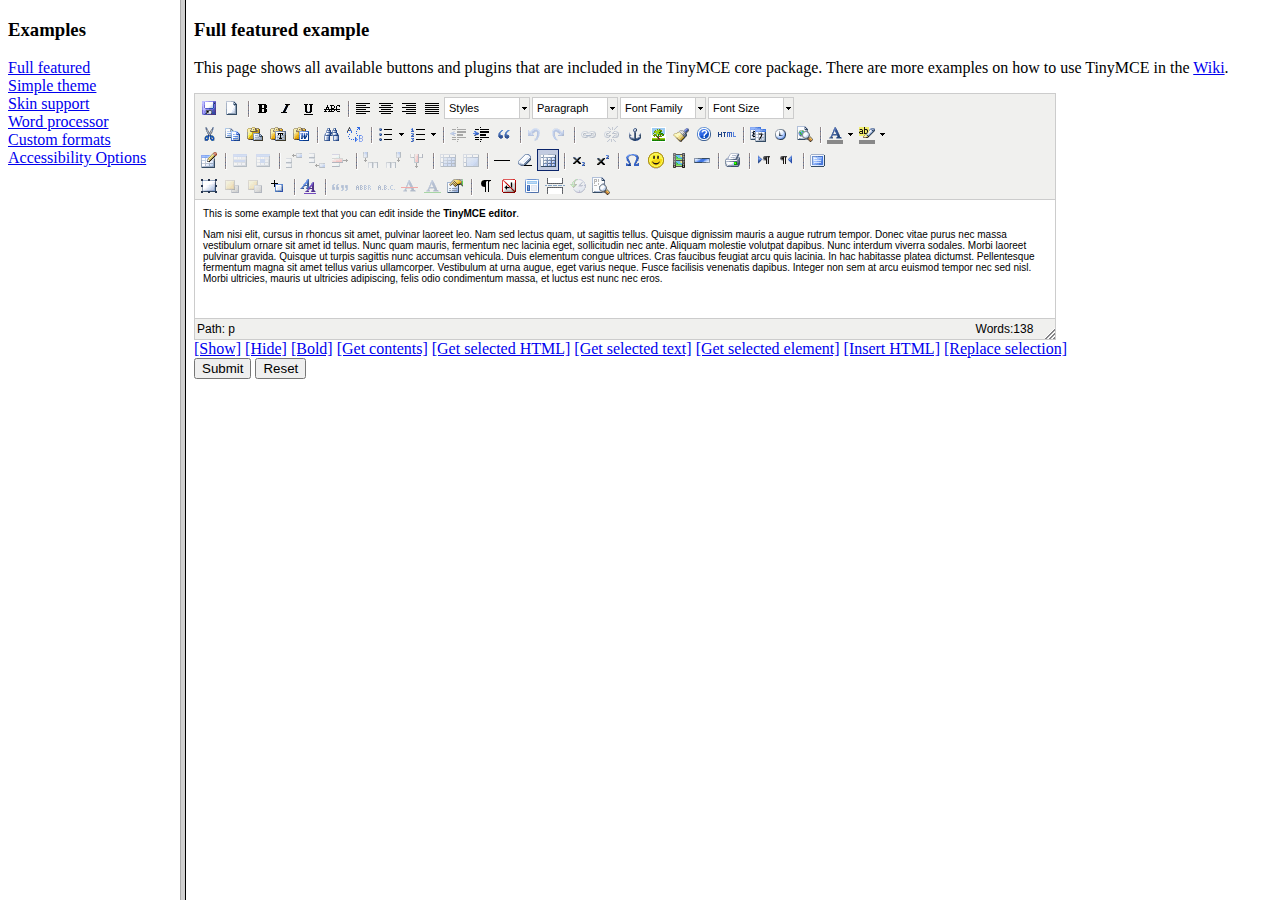
<file: igreja_cadastro/static/grappelli/tinymce/examples/index.html>
<!DOCTYPE HTML PUBLIC "-//W3C//DTD HTML 4.01 Frameset//EN" "http://www.w3.org/TR/html4/frameset.dtd">
<html>
<head>
	<title>TinyMCE examples</title>
</head>
<frameset cols="180,80%">
	<frame src="menu.html" name="menu" />
	<frame src="full.html" name="main" />
</frameset>
</html>
</file>
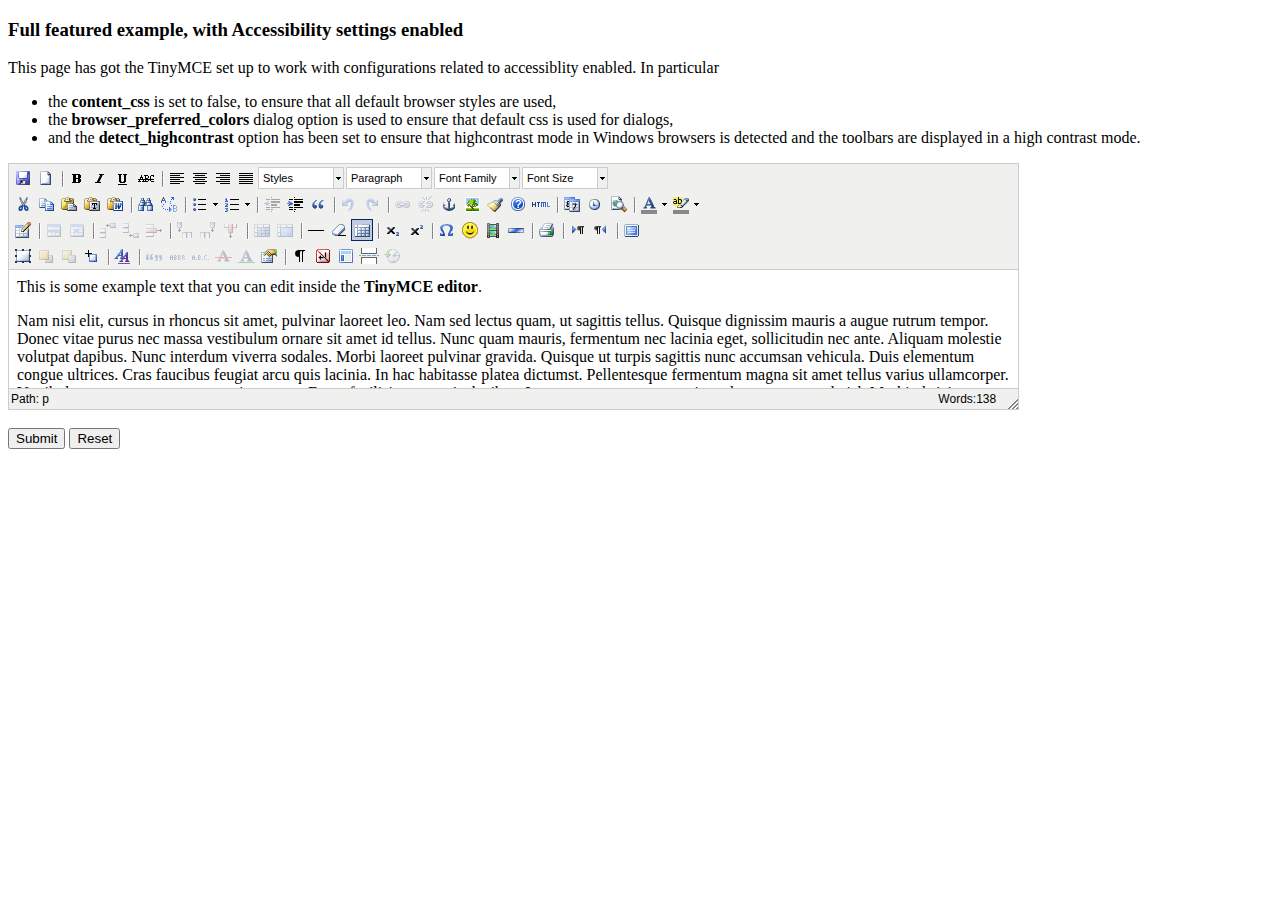
<file: igreja_cadastro/static/grappelli/tinymce/examples/accessibility.html>
<!DOCTYPE html PUBLIC "-//W3C//DTD XHTML 1.0 Strict//EN" "http://www.w3.org/TR/xhtml1/DTD/xhtml1-strict.dtd">
<html xmlns="http://www.w3.org/1999/xhtml">
<head>
<title>Full featured example</title>

<!-- TinyMCE -->
<script type="text/javascript" src="../jscripts/tiny_mce/tiny_mce.js"></script>
<script type="text/javascript">
	tinyMCE.init({
		// General options
		mode : "textareas",
		theme : "advanced",
		plugins : "pagebreak,style,layer,table,save,advhr,advimage,advlink,emotions,iespell,insertdatetime,preview,media,searchreplace,print,contextmenu,paste,directionality,fullscreen,noneditable,visualchars,nonbreaking,xhtmlxtras,template,wordcount,advlist,autosave",

		// Theme options
		theme_advanced_buttons1 : "save,newdocument,|,bold,italic,underline,strikethrough,|,justifyleft,justifycenter,justifyright,justifyfull,styleselect,formatselect,fontselect,fontsizeselect",
		theme_advanced_buttons2 : "cut,copy,paste,pastetext,pasteword,|,search,replace,|,bullist,numlist,|,outdent,indent,blockquote,|,undo,redo,|,link,unlink,anchor,image,cleanup,help,code,|,insertdate,inserttime,preview,|,forecolor,backcolor",
		theme_advanced_buttons3 : "tablecontrols,|,hr,removeformat,visualaid,|,sub,sup,|,charmap,emotions,iespell,media,advhr,|,print,|,ltr,rtl,|,fullscreen",
		theme_advanced_buttons4 : "insertlayer,moveforward,movebackward,absolute,|,styleprops,|,cite,abbr,acronym,del,ins,attribs,|,visualchars,nonbreaking,template,pagebreak,restoredraft",
		theme_advanced_toolbar_location : "top",
		theme_advanced_toolbar_align : "left",
		theme_advanced_statusbar_location : "bottom",
		theme_advanced_resizing : true,

		// Example content CSS (should be your site CSS)
		// using false to ensure that the default browser settings are used for best Accessibility
		// ACCESSIBILITY SETTINGS
		content_css : false,
		// Use browser preferred colors for dialogs.
		browser_preferred_colors : true,
		detect_highcontrast : true,

		// Drop lists for link/image/media/template dialogs
		template_external_list_url : "lists/template_list.js",
		external_link_list_url : "lists/link_list.js",
		external_image_list_url : "lists/image_list.js",
		media_external_list_url : "lists/media_list.js",

		// Style formats
		style_formats : [
			{title : 'Bold text', inline : 'b'},
			{title : 'Red text', inline : 'span', styles : {color : '#ff0000'}},
			{title : 'Red header', block : 'h1', styles : {color : '#ff0000'}},
			{title : 'Example 1', inline : 'span', classes : 'example1'},
			{title : 'Example 2', inline : 'span', classes : 'example2'},
			{title : 'Table styles'},
			{title : 'Table row 1', selector : 'tr', classes : 'tablerow1'}
		],

		// Replace values for the template plugin
		template_replace_values : {
			username : "Some User",
			staffid : "991234"
		}
	});
</script>
<!-- /TinyMCE -->

</head>
<body>

<form method="post" action="http://tinymce.moxiecode.com/dump.php?example=true">
	<div>
		<h3>Full featured example, with Accessibility settings enabled</h3>

		<p>
			This page has got the TinyMCE set up to work with configurations related to accessiblity enabled.
			In particular
			<ul>
			<li>the <strong>content_css</strong> is set to false, to ensure that all default browser styles are used, </li>
			<li>the <strong>browser_preferred_colors</strong> dialog option is used to ensure that default css is used for dialogs, </li>
			<li>and the <strong>detect_highcontrast</strong> option has been set to ensure that highcontrast mode in Windows browsers
			is detected and the toolbars are displayed in a high contrast mode.</li>
			</ul>
		</p>

		<!-- Gets replaced with TinyMCE, remember HTML in a textarea should be encoded -->
		<div>
			<textarea id="elm1" name="elm1" rows="15" cols="80" style="width: 80%">
				&lt;p&gt;
					This is some example text that you can edit inside the &lt;strong&gt;TinyMCE editor&lt;/strong&gt;.
				&lt;/p&gt;
				&lt;p&gt;
				Nam nisi elit, cursus in rhoncus sit amet, pulvinar laoreet leo. Nam sed lectus quam, ut sagittis tellus. Quisque dignissim mauris a augue rutrum tempor. Donec vitae purus nec massa vestibulum ornare sit amet id tellus. Nunc quam mauris, fermentum nec lacinia eget, sollicitudin nec ante. Aliquam molestie volutpat dapibus. Nunc interdum viverra sodales. Morbi laoreet pulvinar gravida. Quisque ut turpis sagittis nunc accumsan vehicula. Duis elementum congue ultrices. Cras faucibus feugiat arcu quis lacinia. In hac habitasse platea dictumst. Pellentesque fermentum magna sit amet tellus varius ullamcorper. Vestibulum at urna augue, eget varius neque. Fusce facilisis venenatis dapibus. Integer non sem at arcu euismod tempor nec sed nisl. Morbi ultricies, mauris ut ultricies adipiscing, felis odio condimentum massa, et luctus est nunc nec eros.
				&lt;/p&gt;
			</textarea>
		</div>

		<br />
		<input type="submit" name="save" value="Submit" />
		<input type="reset" name="reset" value="Reset" />
	</div>
</form>

<script type="text/javascript">
if (document.location.protocol == 'file:') {
	alert("The examples might not work properly on the local file system due to security settings in your browser. Please use a real webserver.");
}
</script>
</body>
</html>
</file>
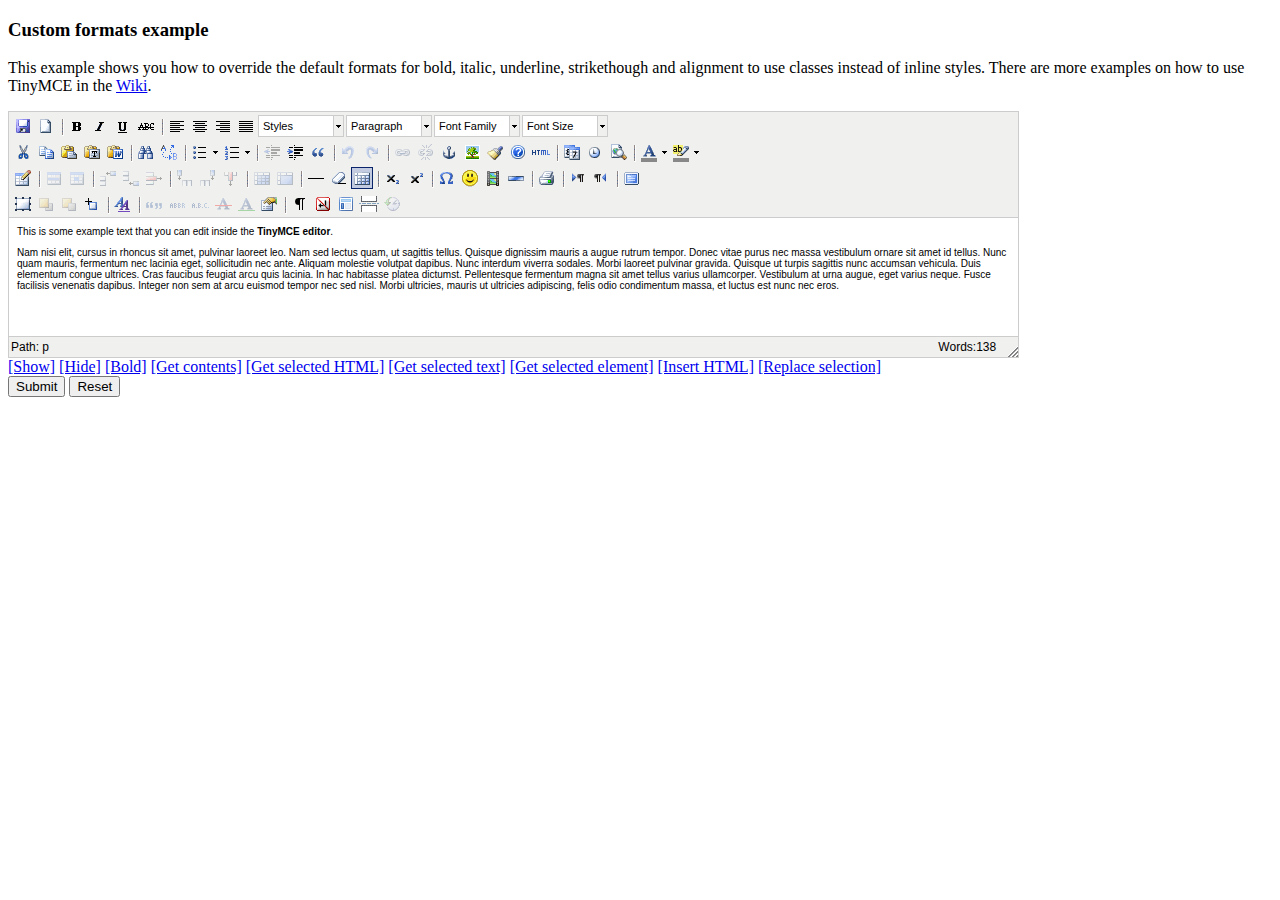
<file: igreja_cadastro/static/grappelli/tinymce/examples/custom_formats.html>
<!DOCTYPE html PUBLIC "-//W3C//DTD XHTML 1.0 Strict//EN" "http://www.w3.org/TR/xhtml1/DTD/xhtml1-strict.dtd">
<html xmlns="http://www.w3.org/1999/xhtml">
<head>
<title>Custom formats example</title>

<!-- TinyMCE -->
<script type="text/javascript" src="../jscripts/tiny_mce/tiny_mce.js"></script>
<script type="text/javascript">
	tinyMCE.init({
		// General options
		mode : "textareas",
		theme : "advanced",
		plugins : "autolink,lists,pagebreak,style,layer,table,save,advhr,advimage,advlink,emotions,iespell,inlinepopups,insertdatetime,preview,media,searchreplace,print,contextmenu,paste,directionality,fullscreen,noneditable,visualchars,nonbreaking,xhtmlxtras,template,wordcount,advlist,autosave",

		// Theme options
		theme_advanced_buttons1 : "save,newdocument,|,bold,italic,underline,strikethrough,|,justifyleft,justifycenter,justifyright,justifyfull,styleselect,formatselect,fontselect,fontsizeselect",
		theme_advanced_buttons2 : "cut,copy,paste,pastetext,pasteword,|,search,replace,|,bullist,numlist,|,outdent,indent,blockquote,|,undo,redo,|,link,unlink,anchor,image,cleanup,help,code,|,insertdate,inserttime,preview,|,forecolor,backcolor",
		theme_advanced_buttons3 : "tablecontrols,|,hr,removeformat,visualaid,|,sub,sup,|,charmap,emotions,iespell,media,advhr,|,print,|,ltr,rtl,|,fullscreen",
		theme_advanced_buttons4 : "insertlayer,moveforward,movebackward,absolute,|,styleprops,|,cite,abbr,acronym,del,ins,attribs,|,visualchars,nonbreaking,template,pagebreak,restoredraft",
		theme_advanced_toolbar_location : "top",
		theme_advanced_toolbar_align : "left",
		theme_advanced_statusbar_location : "bottom",
		theme_advanced_resizing : true,

		// Example content CSS (should be your site CSS)
		content_css : "css/content.css",

		// Drop lists for link/image/media/template dialogs
		template_external_list_url : "lists/template_list.js",
		external_link_list_url : "lists/link_list.js",
		external_image_list_url : "lists/image_list.js",
		media_external_list_url : "lists/media_list.js",

		// Style formats
		style_formats : [
			{title : 'Bold text', inline : 'b'},
			{title : 'Red text', inline : 'span', styles : {color : '#ff0000'}},
			{title : 'Red header', block : 'h1', styles : {color : '#ff0000'}},
			{title : 'Example 1', inline : 'span', classes : 'example1'},
			{title : 'Example 2', inline : 'span', classes : 'example2'},
			{title : 'Table styles'},
			{title : 'Table row 1', selector : 'tr', classes : 'tablerow1'}
		],

		formats : {
			alignleft : {selector : 'p,h1,h2,h3,h4,h5,h6,td,th,div,ul,ol,li,table,img', classes : 'left'},
			aligncenter : {selector : 'p,h1,h2,h3,h4,h5,h6,td,th,div,ul,ol,li,table,img', classes : 'center'},
			alignright : {selector : 'p,h1,h2,h3,h4,h5,h6,td,th,div,ul,ol,li,table,img', classes : 'right'},
			alignfull : {selector : 'p,h1,h2,h3,h4,h5,h6,td,th,div,ul,ol,li,table,img', classes : 'full'},
			bold : {inline : 'span', 'classes' : 'bold'},
			italic : {inline : 'span', 'classes' : 'italic'},
			underline : {inline : 'span', 'classes' : 'underline', exact : true},
			strikethrough : {inline : 'del'}
		},

		// Replace values for the template plugin
		template_replace_values : {
			username : "Some User",
			staffid : "991234"
		}
	});
</script>
<!-- /TinyMCE -->

</head>
<body>

<form method="post" action="http://tinymce.moxiecode.com/dump.php?example=true">
	<div>
		<h3>Custom formats example</h3>

		<p>
			This example shows you how to override the default formats for bold, italic, underline, strikethough and alignment to use classes instead of inline styles.
			There are more examples on how to use TinyMCE in the <a href="http://tinymce.moxiecode.com/examples/">Wiki</a>.
		</p>

		<!-- Gets replaced with TinyMCE, remember HTML in a textarea should be encoded -->
		<div>
			<textarea id="elm1" name="elm1" rows="15" cols="80" style="width: 80%">
				&lt;p&gt;
					This is some example text that you can edit inside the &lt;strong&gt;TinyMCE editor&lt;/strong&gt;.
				&lt;/p&gt;
				&lt;p&gt;
				Nam nisi elit, cursus in rhoncus sit amet, pulvinar laoreet leo. Nam sed lectus quam, ut sagittis tellus. Quisque dignissim mauris a augue rutrum tempor. Donec vitae purus nec massa vestibulum ornare sit amet id tellus. Nunc quam mauris, fermentum nec lacinia eget, sollicitudin nec ante. Aliquam molestie volutpat dapibus. Nunc interdum viverra sodales. Morbi laoreet pulvinar gravida. Quisque ut turpis sagittis nunc accumsan vehicula. Duis elementum congue ultrices. Cras faucibus feugiat arcu quis lacinia. In hac habitasse platea dictumst. Pellentesque fermentum magna sit amet tellus varius ullamcorper. Vestibulum at urna augue, eget varius neque. Fusce facilisis venenatis dapibus. Integer non sem at arcu euismod tempor nec sed nisl. Morbi ultricies, mauris ut ultricies adipiscing, felis odio condimentum massa, et luctus est nunc nec eros.
				&lt;/p&gt;
			</textarea>
		</div>

		<!-- Some integration calls -->
		<a href="javascript:;" onmousedown="tinyMCE.get('elm1').show();">[Show]</a>
		<a href="javascript:;" onmousedown="tinyMCE.get('elm1').hide();">[Hide]</a>
		<a href="javascript:;" onmousedown="tinyMCE.get('elm1').execCommand('Bold');">[Bold]</a>
		<a href="javascript:;" onmousedown="alert(tinyMCE.get('elm1').getContent());">[Get contents]</a>
		<a href="javascript:;" onmousedown="alert(tinyMCE.get('elm1').selection.getContent());">[Get selected HTML]</a>
		<a href="javascript:;" onmousedown="alert(tinyMCE.get('elm1').selection.getContent({format : 'text'}));">[Get selected text]</a>
		<a href="javascript:;" onmousedown="alert(tinyMCE.get('elm1').selection.getNode().nodeName);">[Get selected element]</a>
		<a href="javascript:;" onmousedown="tinyMCE.execCommand('mceInsertContent',false,'<b>Hello world!!</b>');">[Insert HTML]</a>
		<a href="javascript:;" onmousedown="tinyMCE.execCommand('mceReplaceContent',false,'<b>{$selection}</b>');">[Replace selection]</a>

		<br />
		<input type="submit" name="save" value="Submit" />
		<input type="reset" name="reset" value="Reset" />
	</div>
</form>
<script type="text/javascript">
if (document.location.protocol == 'file:') {
	alert("The examples might not work properly on the local file system due to security settings in your browser. Please use a real webserver.");
}
</script>
</body>
</html>
</file>
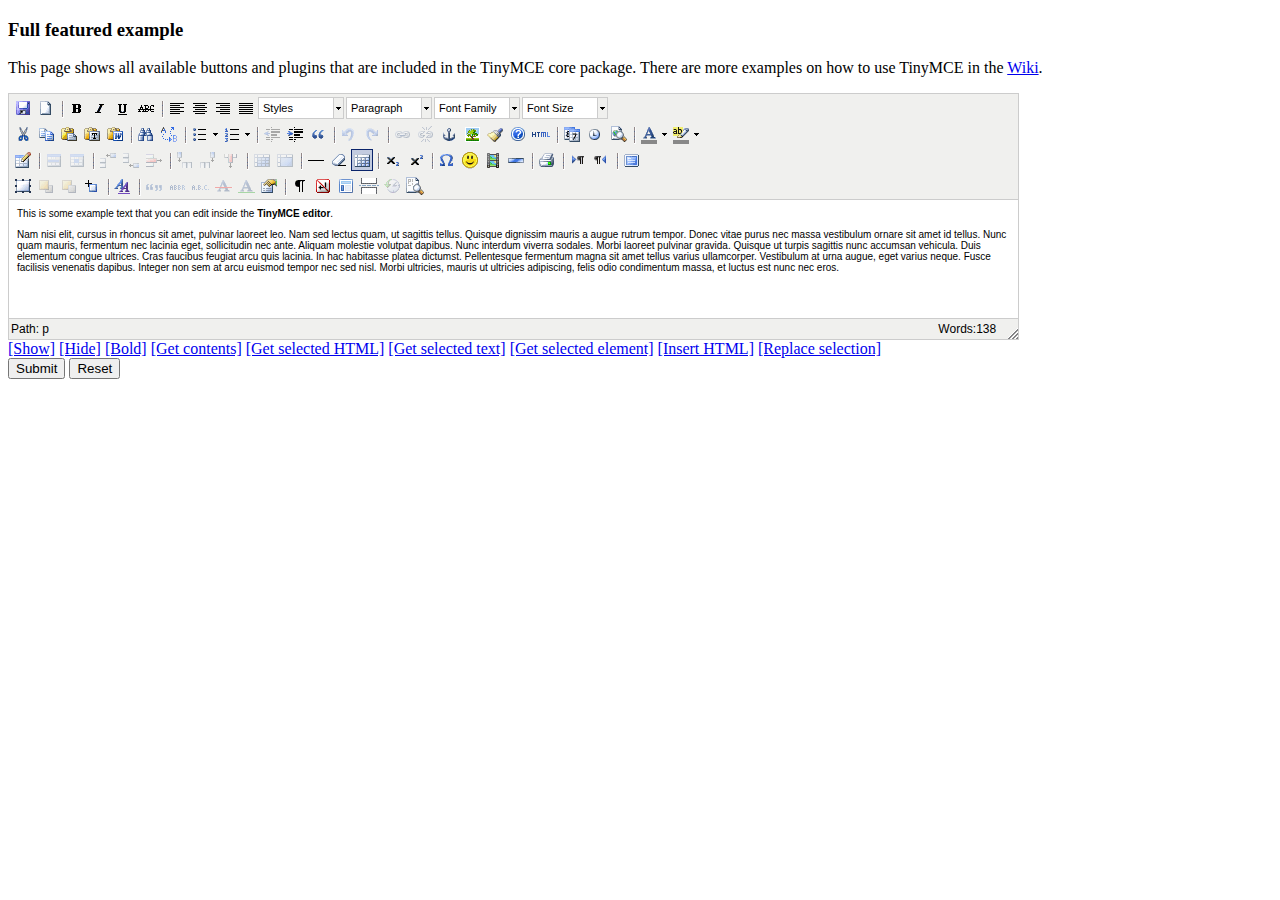
<file: igreja_cadastro/static/grappelli/tinymce/examples/full.html>
<!DOCTYPE html PUBLIC "-//W3C//DTD XHTML 1.0 Strict//EN" "http://www.w3.org/TR/xhtml1/DTD/xhtml1-strict.dtd">
<html xmlns="http://www.w3.org/1999/xhtml">
<head>
<title>Full featured example</title>
<meta http-equiv="X-UA-Compatible" content="IE=edge" />
<!-- TinyMCE -->
<script type="text/javascript" src="../jscripts/tiny_mce/tiny_mce.js"></script>
<script type="text/javascript">
	tinyMCE.init({
		// General options
		mode : "textareas",
		theme : "advanced",
		plugins : "autolink,lists,pagebreak,style,layer,table,save,advhr,advimage,advlink,emotions,iespell,inlinepopups,insertdatetime,preview,media,searchreplace,print,contextmenu,paste,directionality,fullscreen,noneditable,visualchars,nonbreaking,xhtmlxtras,template,wordcount,advlist,autosave,visualblocks",

		// Theme options
		theme_advanced_buttons1 : "save,newdocument,|,bold,italic,underline,strikethrough,|,justifyleft,justifycenter,justifyright,justifyfull,styleselect,formatselect,fontselect,fontsizeselect",
		theme_advanced_buttons2 : "cut,copy,paste,pastetext,pasteword,|,search,replace,|,bullist,numlist,|,outdent,indent,blockquote,|,undo,redo,|,link,unlink,anchor,image,cleanup,help,code,|,insertdate,inserttime,preview,|,forecolor,backcolor",
		theme_advanced_buttons3 : "tablecontrols,|,hr,removeformat,visualaid,|,sub,sup,|,charmap,emotions,iespell,media,advhr,|,print,|,ltr,rtl,|,fullscreen",
		theme_advanced_buttons4 : "insertlayer,moveforward,movebackward,absolute,|,styleprops,|,cite,abbr,acronym,del,ins,attribs,|,visualchars,nonbreaking,template,pagebreak,restoredraft,visualblocks",
		theme_advanced_toolbar_location : "top",
		theme_advanced_toolbar_align : "left",
		theme_advanced_statusbar_location : "bottom",
		theme_advanced_resizing : true,

		// Example content CSS (should be your site CSS)
		content_css : "css/content.css",

		// Drop lists for link/image/media/template dialogs
		template_external_list_url : "lists/template_list.js",
		external_link_list_url : "lists/link_list.js",
		external_image_list_url : "lists/image_list.js",
		media_external_list_url : "lists/media_list.js",

		// Style formats
		style_formats : [
			{title : 'Bold text', inline : 'b'},
			{title : 'Red text', inline : 'span', styles : {color : '#ff0000'}},
			{title : 'Red header', block : 'h1', styles : {color : '#ff0000'}},
			{title : 'Example 1', inline : 'span', classes : 'example1'},
			{title : 'Example 2', inline : 'span', classes : 'example2'},
			{title : 'Table styles'},
			{title : 'Table row 1', selector : 'tr', classes : 'tablerow1'}
		],

		// Replace values for the template plugin
		template_replace_values : {
			username : "Some User",
			staffid : "991234"
		}
	});
</script>
<!-- /TinyMCE -->

</head>
<body role="application">

<form method="post" action="http://tinymce.moxiecode.com/dump.php?example=true">
	<div>
		<h3>Full featured example</h3>

		<p>
			This page shows all available buttons and plugins that are included in the TinyMCE core package.
			There are more examples on how to use TinyMCE in the <a href="http://tinymce.moxiecode.com/examples/">Wiki</a>.
		</p>

		<!-- Gets replaced with TinyMCE, remember HTML in a textarea should be encoded -->
		<div>
			<textarea id="elm1" name="elm1" rows="15" cols="80" style="width: 80%">
				&lt;p&gt;
					This is some example text that you can edit inside the &lt;strong&gt;TinyMCE editor&lt;/strong&gt;.
				&lt;/p&gt;
				&lt;p&gt;
				Nam nisi elit, cursus in rhoncus sit amet, pulvinar laoreet leo. Nam sed lectus quam, ut sagittis tellus. Quisque dignissim mauris a augue rutrum tempor. Donec vitae purus nec massa vestibulum ornare sit amet id tellus. Nunc quam mauris, fermentum nec lacinia eget, sollicitudin nec ante. Aliquam molestie volutpat dapibus. Nunc interdum viverra sodales. Morbi laoreet pulvinar gravida. Quisque ut turpis sagittis nunc accumsan vehicula. Duis elementum congue ultrices. Cras faucibus feugiat arcu quis lacinia. In hac habitasse platea dictumst. Pellentesque fermentum magna sit amet tellus varius ullamcorper. Vestibulum at urna augue, eget varius neque. Fusce facilisis venenatis dapibus. Integer non sem at arcu euismod tempor nec sed nisl. Morbi ultricies, mauris ut ultricies adipiscing, felis odio condimentum massa, et luctus est nunc nec eros.
				&lt;/p&gt;
			</textarea>
		</div>

		<!-- Some integration calls -->
		<a href="javascript:;" onclick="tinyMCE.get('elm1').show();return false;">[Show]</a>
		<a href="javascript:;" onclick="tinyMCE.get('elm1').hide();return false;">[Hide]</a>
		<a href="javascript:;" onclick="tinyMCE.get('elm1').execCommand('Bold');return false;">[Bold]</a>
		<a href="javascript:;" onclick="alert(tinyMCE.get('elm1').getContent());return false;">[Get contents]</a>
		<a href="javascript:;" onclick="alert(tinyMCE.get('elm1').selection.getContent());return false;">[Get selected HTML]</a>
		<a href="javascript:;" onclick="alert(tinyMCE.get('elm1').selection.getContent({format : 'text'}));return false;">[Get selected text]</a>
		<a href="javascript:;" onclick="alert(tinyMCE.get('elm1').selection.getNode().nodeName);return false;">[Get selected element]</a>
		<a href="javascript:;" onclick="tinyMCE.execCommand('mceInsertContent',false,'<b>Hello world!!</b>');return false;">[Insert HTML]</a>
		<a href="javascript:;" onclick="tinyMCE.execCommand('mceReplaceContent',false,'<b>{$selection}</b>');return false;">[Replace selection]</a>

		<br />
		<input type="submit" name="save" value="Submit" />
		<input type="reset" name="reset" value="Reset" />
	</div>
</form>

<script type="text/javascript">
if (document.location.protocol == 'file:') {
	alert("The examples might not work properly on the local file system due to security settings in your browser. Please use a real webserver.");
}
</script>
</body>
</html>
</file>
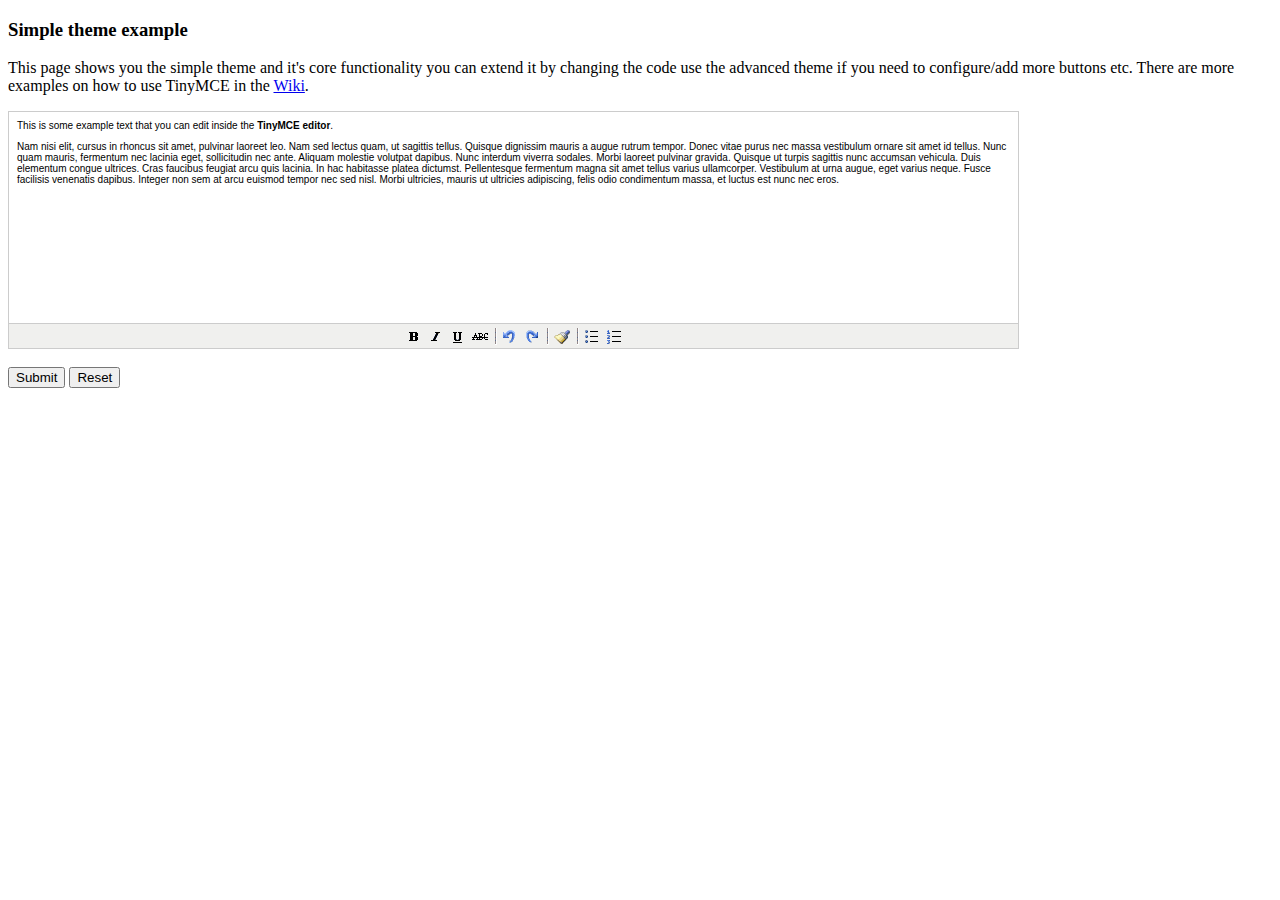
<file: igreja_cadastro/static/grappelli/tinymce/examples/simple.html>
<!DOCTYPE html PUBLIC "-//W3C//DTD XHTML 1.0 Strict//EN" "http://www.w3.org/TR/xhtml1/DTD/xhtml1-strict.dtd">
<html xmlns="http://www.w3.org/1999/xhtml">
<head>
<title>Simple theme example</title>

<!-- TinyMCE -->
<script type="text/javascript" src="../jscripts/tiny_mce/tiny_mce.js"></script>
<script type="text/javascript">
	tinyMCE.init({
		mode : "textareas",
		theme : "simple"
	});
</script>
<!-- /TinyMCE -->

</head>
<body>

<form method="post" action="http://tinymce.moxiecode.com/dump.php?example=true">
	<h3>Simple theme example</h3>

	<p>
		This page shows you the simple theme and it's core functionality you can extend it by changing the code use the advanced theme if you need to configure/add more buttons etc.
		There are more examples on how to use TinyMCE in the <a href="http://tinymce.moxiecode.com/examples/">Wiki</a>.
	</p>

	<!-- Gets replaced with TinyMCE, remember HTML in a textarea should be encoded -->
	<textarea id="elm1" name="elm1" rows="15" cols="80" style="width: 80%">
		&lt;p&gt;
			This is some example text that you can edit inside the &lt;strong&gt;TinyMCE editor&lt;/strong&gt;.
		&lt;/p&gt;
		&lt;p&gt;
		Nam nisi elit, cursus in rhoncus sit amet, pulvinar laoreet leo. Nam sed lectus quam, ut sagittis tellus. Quisque dignissim mauris a augue rutrum tempor. Donec vitae purus nec massa vestibulum ornare sit amet id tellus. Nunc quam mauris, fermentum nec lacinia eget, sollicitudin nec ante. Aliquam molestie volutpat dapibus. Nunc interdum viverra sodales. Morbi laoreet pulvinar gravida. Quisque ut turpis sagittis nunc accumsan vehicula. Duis elementum congue ultrices. Cras faucibus feugiat arcu quis lacinia. In hac habitasse platea dictumst. Pellentesque fermentum magna sit amet tellus varius ullamcorper. Vestibulum at urna augue, eget varius neque. Fusce facilisis venenatis dapibus. Integer non sem at arcu euismod tempor nec sed nisl. Morbi ultricies, mauris ut ultricies adipiscing, felis odio condimentum massa, et luctus est nunc nec eros.
		&lt;/p&gt;
	</textarea>

	<br />
	<input type="submit" name="save" value="Submit" />
	<input type="reset" name="reset" value="Reset" />
</form>
<script type="text/javascript">
if (document.location.protocol == 'file:') {
	alert("The examples might not work properly on the local file system due to security settings in your browser. Please use a real webserver.");
}
</script>
</body>
</html>
</file>
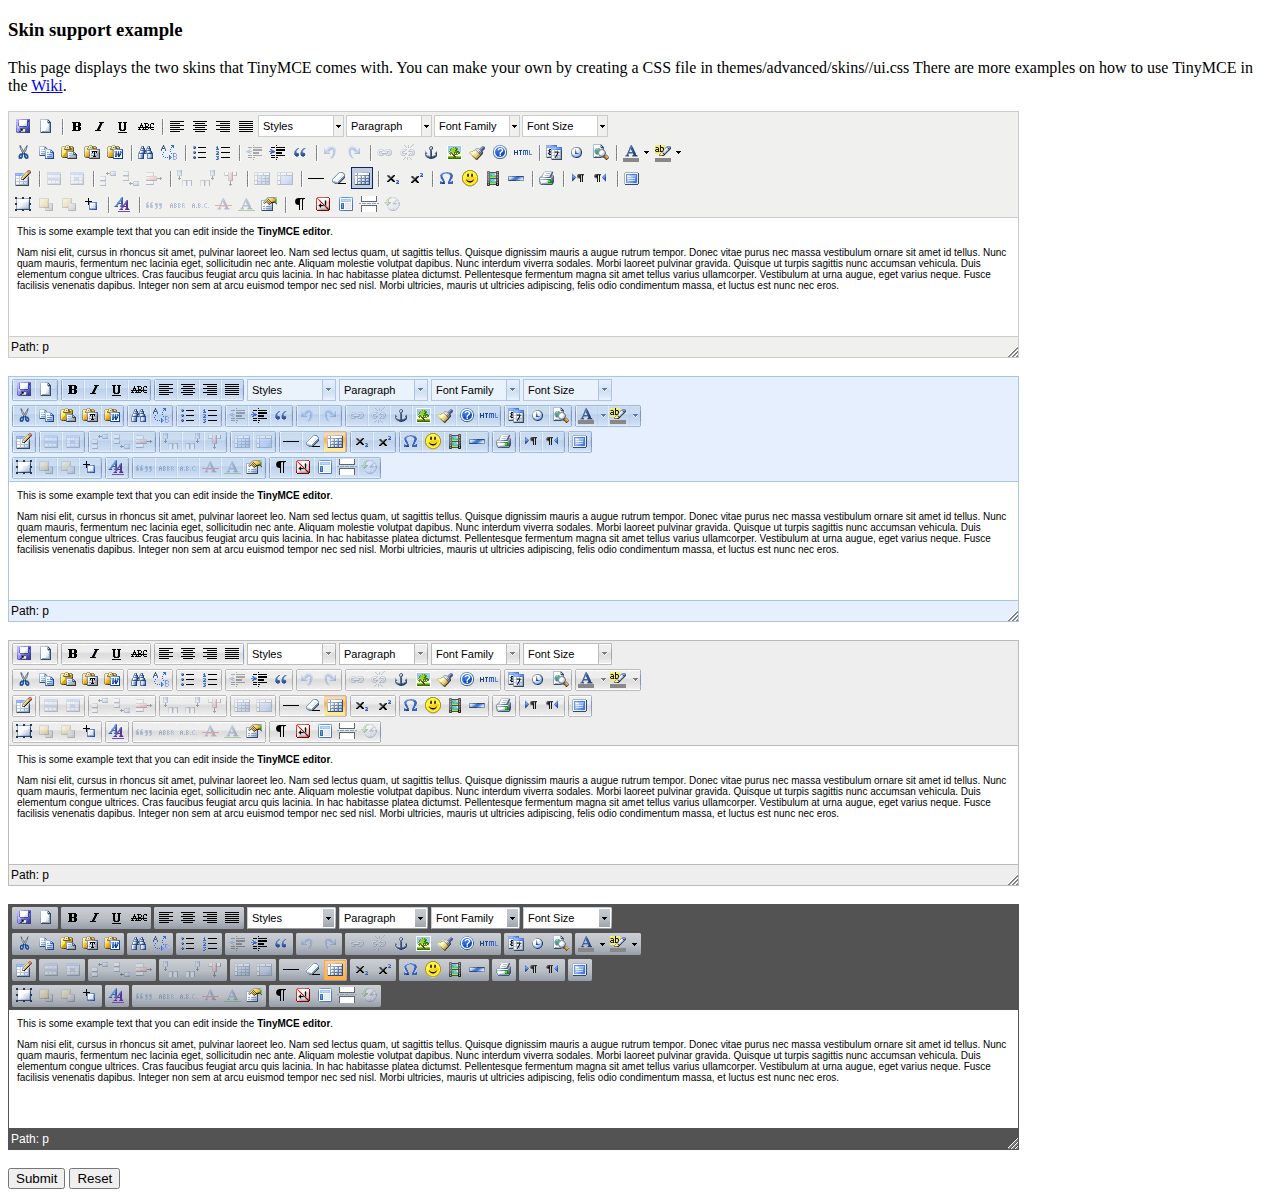
<file: igreja_cadastro/static/grappelli/tinymce/examples/skins.html>
<!DOCTYPE html PUBLIC "-//W3C//DTD XHTML 1.0 Strict//EN" "http://www.w3.org/TR/xhtml1/DTD/xhtml1-strict.dtd">
<html xmlns="http://www.w3.org/1999/xhtml">
<head>
<title>Skin support example</title>

<!-- TinyMCE -->
<script type="text/javascript" src="../jscripts/tiny_mce/tiny_mce.js"></script>
<script type="text/javascript">
	// Default skin
	tinyMCE.init({
		// General options
		mode : "exact",
		elements : "elm1",
		theme : "advanced",
		plugins : "autolink,lists,pagebreak,style,layer,table,save,advhr,advimage,advlink,emotions,iespell,insertdatetime,preview,media,searchreplace,print,contextmenu,paste,directionality,fullscreen,noneditable,visualchars,nonbreaking,xhtmlxtras,template,inlinepopups,autosave",

		// Theme options
		theme_advanced_buttons1 : "save,newdocument,|,bold,italic,underline,strikethrough,|,justifyleft,justifycenter,justifyright,justifyfull,styleselect,formatselect,fontselect,fontsizeselect",
		theme_advanced_buttons2 : "cut,copy,paste,pastetext,pasteword,|,search,replace,|,bullist,numlist,|,outdent,indent,blockquote,|,undo,redo,|,link,unlink,anchor,image,cleanup,help,code,|,insertdate,inserttime,preview,|,forecolor,backcolor",
		theme_advanced_buttons3 : "tablecontrols,|,hr,removeformat,visualaid,|,sub,sup,|,charmap,emotions,iespell,media,advhr,|,print,|,ltr,rtl,|,fullscreen",
		theme_advanced_buttons4 : "insertlayer,moveforward,movebackward,absolute,|,styleprops,|,cite,abbr,acronym,del,ins,attribs,|,visualchars,nonbreaking,template,pagebreak,restoredraft",
		theme_advanced_toolbar_location : "top",
		theme_advanced_toolbar_align : "left",
		theme_advanced_statusbar_location : "bottom",
		theme_advanced_resizing : true,

		// Example content CSS (should be your site CSS)
		content_css : "css/content.css",

		// Drop lists for link/image/media/template dialogs
		template_external_list_url : "lists/template_list.js",
		external_link_list_url : "lists/link_list.js",
		external_image_list_url : "lists/image_list.js",
		media_external_list_url : "lists/media_list.js",

		// Replace values for the template plugin
		template_replace_values : {
			username : "Some User",
			staffid : "991234"
		}
	});

	// O2k7 skin
	tinyMCE.init({
		// General options
		mode : "exact",
		elements : "elm2",
		theme : "advanced",
		skin : "o2k7",
		plugins : "lists,pagebreak,style,layer,table,save,advhr,advimage,advlink,emotions,iespell,insertdatetime,preview,media,searchreplace,print,contextmenu,paste,directionality,fullscreen,noneditable,visualchars,nonbreaking,xhtmlxtras,template,inlinepopups,autosave",

		// Theme options
		theme_advanced_buttons1 : "save,newdocument,|,bold,italic,underline,strikethrough,|,justifyleft,justifycenter,justifyright,justifyfull,styleselect,formatselect,fontselect,fontsizeselect",
		theme_advanced_buttons2 : "cut,copy,paste,pastetext,pasteword,|,search,replace,|,bullist,numlist,|,outdent,indent,blockquote,|,undo,redo,|,link,unlink,anchor,image,cleanup,help,code,|,insertdate,inserttime,preview,|,forecolor,backcolor",
		theme_advanced_buttons3 : "tablecontrols,|,hr,removeformat,visualaid,|,sub,sup,|,charmap,emotions,iespell,media,advhr,|,print,|,ltr,rtl,|,fullscreen",
		theme_advanced_buttons4 : "insertlayer,moveforward,movebackward,absolute,|,styleprops,|,cite,abbr,acronym,del,ins,attribs,|,visualchars,nonbreaking,template,pagebreak,restoredraft",
		theme_advanced_toolbar_location : "top",
		theme_advanced_toolbar_align : "left",
		theme_advanced_statusbar_location : "bottom",
		theme_advanced_resizing : true,

		// Example content CSS (should be your site CSS)
		content_css : "css/content.css",

		// Drop lists for link/image/media/template dialogs
		template_external_list_url : "lists/template_list.js",
		external_link_list_url : "lists/link_list.js",
		external_image_list_url : "lists/image_list.js",
		media_external_list_url : "lists/media_list.js",

		// Replace values for the template plugin
		template_replace_values : {
			username : "Some User",
			staffid : "991234"
		}
	});

	// O2k7 skin (silver)
	tinyMCE.init({
		// General options
		mode : "exact",
		elements : "elm3",
		theme : "advanced",
		skin : "o2k7",
		skin_variant : "silver",
		plugins : "lists,pagebreak,style,layer,table,save,advhr,advimage,advlink,emotions,iespell,insertdatetime,preview,media,searchreplace,print,contextmenu,paste,directionality,fullscreen,noneditable,visualchars,nonbreaking,xhtmlxtras,template,inlinepopups,autosave",

		// Theme options
		theme_advanced_buttons1 : "save,newdocument,|,bold,italic,underline,strikethrough,|,justifyleft,justifycenter,justifyright,justifyfull,styleselect,formatselect,fontselect,fontsizeselect",
		theme_advanced_buttons2 : "cut,copy,paste,pastetext,pasteword,|,search,replace,|,bullist,numlist,|,outdent,indent,blockquote,|,undo,redo,|,link,unlink,anchor,image,cleanup,help,code,|,insertdate,inserttime,preview,|,forecolor,backcolor",
		theme_advanced_buttons3 : "tablecontrols,|,hr,removeformat,visualaid,|,sub,sup,|,charmap,emotions,iespell,media,advhr,|,print,|,ltr,rtl,|,fullscreen",
		theme_advanced_buttons4 : "insertlayer,moveforward,movebackward,absolute,|,styleprops,|,cite,abbr,acronym,del,ins,attribs,|,visualchars,nonbreaking,template,pagebreak,restoredraft",
		theme_advanced_toolbar_location : "top",
		theme_advanced_toolbar_align : "left",
		theme_advanced_statusbar_location : "bottom",
		theme_advanced_resizing : true,

		// Example content CSS (should be your site CSS)
		content_css : "css/content.css",

		// Drop lists for link/image/media/template dialogs
		template_external_list_url : "lists/template_list.js",
		external_link_list_url : "lists/link_list.js",
		external_image_list_url : "lists/image_list.js",
		media_external_list_url : "lists/media_list.js",

		// Replace values for the template plugin
		template_replace_values : {
			username : "Some User",
			staffid : "991234"
		}
	});

	// O2k7 skin (silver)
	tinyMCE.init({
		// General options
		mode : "exact",
		elements : "elm4",
		theme : "advanced",
		skin : "o2k7",
		skin_variant : "black",
		plugins : "lists,pagebreak,style,layer,table,save,advhr,advimage,advlink,emotions,iespell,insertdatetime,preview,media,searchreplace,print,contextmenu,paste,directionality,fullscreen,noneditable,visualchars,nonbreaking,xhtmlxtras,template,inlinepopups,autosave",

		// Theme options
		theme_advanced_buttons1 : "save,newdocument,|,bold,italic,underline,strikethrough,|,justifyleft,justifycenter,justifyright,justifyfull,styleselect,formatselect,fontselect,fontsizeselect",
		theme_advanced_buttons2 : "cut,copy,paste,pastetext,pasteword,|,search,replace,|,bullist,numlist,|,outdent,indent,blockquote,|,undo,redo,|,link,unlink,anchor,image,cleanup,help,code,|,insertdate,inserttime,preview,|,forecolor,backcolor",
		theme_advanced_buttons3 : "tablecontrols,|,hr,removeformat,visualaid,|,sub,sup,|,charmap,emotions,iespell,media,advhr,|,print,|,ltr,rtl,|,fullscreen",
		theme_advanced_buttons4 : "insertlayer,moveforward,movebackward,absolute,|,styleprops,|,cite,abbr,acronym,del,ins,attribs,|,visualchars,nonbreaking,template,pagebreak,restoredraft",
		theme_advanced_toolbar_location : "top",
		theme_advanced_toolbar_align : "left",
		theme_advanced_statusbar_location : "bottom",
		theme_advanced_resizing : true,

		// Example content CSS (should be your site CSS)
		content_css : "css/content.css",

		// Drop lists for link/image/media/template dialogs
		template_external_list_url : "lists/template_list.js",
		external_link_list_url : "lists/link_list.js",
		external_image_list_url : "lists/image_list.js",
		media_external_list_url : "lists/media_list.js",

		// Replace values for the template plugin
		template_replace_values : {
			username : "Some User",
			staffid : "991234"
		}
	});
</script>
<!-- /TinyMCE -->

</head>
<body>

<form method="post" action="http://tinymce.moxiecode.com/dump.php?example=true">
	<h3>Skin support example</h3>

	<p>
		This page displays the two skins that TinyMCE comes with. You can make your own by creating a CSS file in themes/advanced/skins/<yout skin>/ui.css
		There are more examples on how to use TinyMCE in the <a href="http://tinymce.moxiecode.com/examples/">Wiki</a>.
	</p>

	<!-- Gets replaced with TinyMCE, remember HTML in a textarea should be encoded -->
	<textarea id="elm1" name="elm1" rows="15" cols="80" style="width: 80%">
		&lt;p&gt;
			This is some example text that you can edit inside the &lt;strong&gt;TinyMCE editor&lt;/strong&gt;.
		&lt;/p&gt;
		&lt;p&gt;
		Nam nisi elit, cursus in rhoncus sit amet, pulvinar laoreet leo. Nam sed lectus quam, ut sagittis tellus. Quisque dignissim mauris a augue rutrum tempor. Donec vitae purus nec massa vestibulum ornare sit amet id tellus. Nunc quam mauris, fermentum nec lacinia eget, sollicitudin nec ante. Aliquam molestie volutpat dapibus. Nunc interdum viverra sodales. Morbi laoreet pulvinar gravida. Quisque ut turpis sagittis nunc accumsan vehicula. Duis elementum congue ultrices. Cras faucibus feugiat arcu quis lacinia. In hac habitasse platea dictumst. Pellentesque fermentum magna sit amet tellus varius ullamcorper. Vestibulum at urna augue, eget varius neque. Fusce facilisis venenatis dapibus. Integer non sem at arcu euismod tempor nec sed nisl. Morbi ultricies, mauris ut ultricies adipiscing, felis odio condimentum massa, et luctus est nunc nec eros.
		&lt;/p&gt;
	</textarea>

	<br />

	<textarea id="elm2" name="elm2" rows="15" cols="80" style="width: 80%">
		&lt;p&gt;
			This is some example text that you can edit inside the &lt;strong&gt;TinyMCE editor&lt;/strong&gt;.
		&lt;/p&gt;
		&lt;p&gt;
		Nam nisi elit, cursus in rhoncus sit amet, pulvinar laoreet leo. Nam sed lectus quam, ut sagittis tellus. Quisque dignissim mauris a augue rutrum tempor. Donec vitae purus nec massa vestibulum ornare sit amet id tellus. Nunc quam mauris, fermentum nec lacinia eget, sollicitudin nec ante. Aliquam molestie volutpat dapibus. Nunc interdum viverra sodales. Morbi laoreet pulvinar gravida. Quisque ut turpis sagittis nunc accumsan vehicula. Duis elementum congue ultrices. Cras faucibus feugiat arcu quis lacinia. In hac habitasse platea dictumst. Pellentesque fermentum magna sit amet tellus varius ullamcorper. Vestibulum at urna augue, eget varius neque. Fusce facilisis venenatis dapibus. Integer non sem at arcu euismod tempor nec sed nisl. Morbi ultricies, mauris ut ultricies adipiscing, felis odio condimentum massa, et luctus est nunc nec eros.
		&lt;/p&gt;
	</textarea>

	<br />

	<textarea id="elm3" name="elm3" rows="15" cols="80" style="width: 80%">
		&lt;p&gt;
			This is some example text that you can edit inside the &lt;strong&gt;TinyMCE editor&lt;/strong&gt;.
		&lt;/p&gt;
		&lt;p&gt;
		Nam nisi elit, cursus in rhoncus sit amet, pulvinar laoreet leo. Nam sed lectus quam, ut sagittis tellus. Quisque dignissim mauris a augue rutrum tempor. Donec vitae purus nec massa vestibulum ornare sit amet id tellus. Nunc quam mauris, fermentum nec lacinia eget, sollicitudin nec ante. Aliquam molestie volutpat dapibus. Nunc interdum viverra sodales. Morbi laoreet pulvinar gravida. Quisque ut turpis sagittis nunc accumsan vehicula. Duis elementum congue ultrices. Cras faucibus feugiat arcu quis lacinia. In hac habitasse platea dictumst. Pellentesque fermentum magna sit amet tellus varius ullamcorper. Vestibulum at urna augue, eget varius neque. Fusce facilisis venenatis dapibus. Integer non sem at arcu euismod tempor nec sed nisl. Morbi ultricies, mauris ut ultricies adipiscing, felis odio condimentum massa, et luctus est nunc nec eros.
		&lt;/p&gt;
	</textarea>

	<br />

	<textarea id="elm4" name="elm4" rows="15" cols="80" style="width: 80%">
		&lt;p&gt;
			This is some example text that you can edit inside the &lt;strong&gt;TinyMCE editor&lt;/strong&gt;.
		&lt;/p&gt;
		&lt;p&gt;
		Nam nisi elit, cursus in rhoncus sit amet, pulvinar laoreet leo. Nam sed lectus quam, ut sagittis tellus. Quisque dignissim mauris a augue rutrum tempor. Donec vitae purus nec massa vestibulum ornare sit amet id tellus. Nunc quam mauris, fermentum nec lacinia eget, sollicitudin nec ante. Aliquam molestie volutpat dapibus. Nunc interdum viverra sodales. Morbi laoreet pulvinar gravida. Quisque ut turpis sagittis nunc accumsan vehicula. Duis elementum congue ultrices. Cras faucibus feugiat arcu quis lacinia. In hac habitasse platea dictumst. Pellentesque fermentum magna sit amet tellus varius ullamcorper. Vestibulum at urna augue, eget varius neque. Fusce facilisis venenatis dapibus. Integer non sem at arcu euismod tempor nec sed nisl. Morbi ultricies, mauris ut ultricies adipiscing, felis odio condimentum massa, et luctus est nunc nec eros.
		&lt;/p&gt;
	</textarea>

	<br />
	<input type="submit" name="save" value="Submit" />
	<input type="reset" name="reset" value="Reset" />
</form>
<script type="text/javascript">
if (document.location.protocol == 'file:') {
	alert("The examples might not work properly on the local file system due to security settings in your browser. Please use a real webserver.");
}
</script>
</body>
</html>
</file>
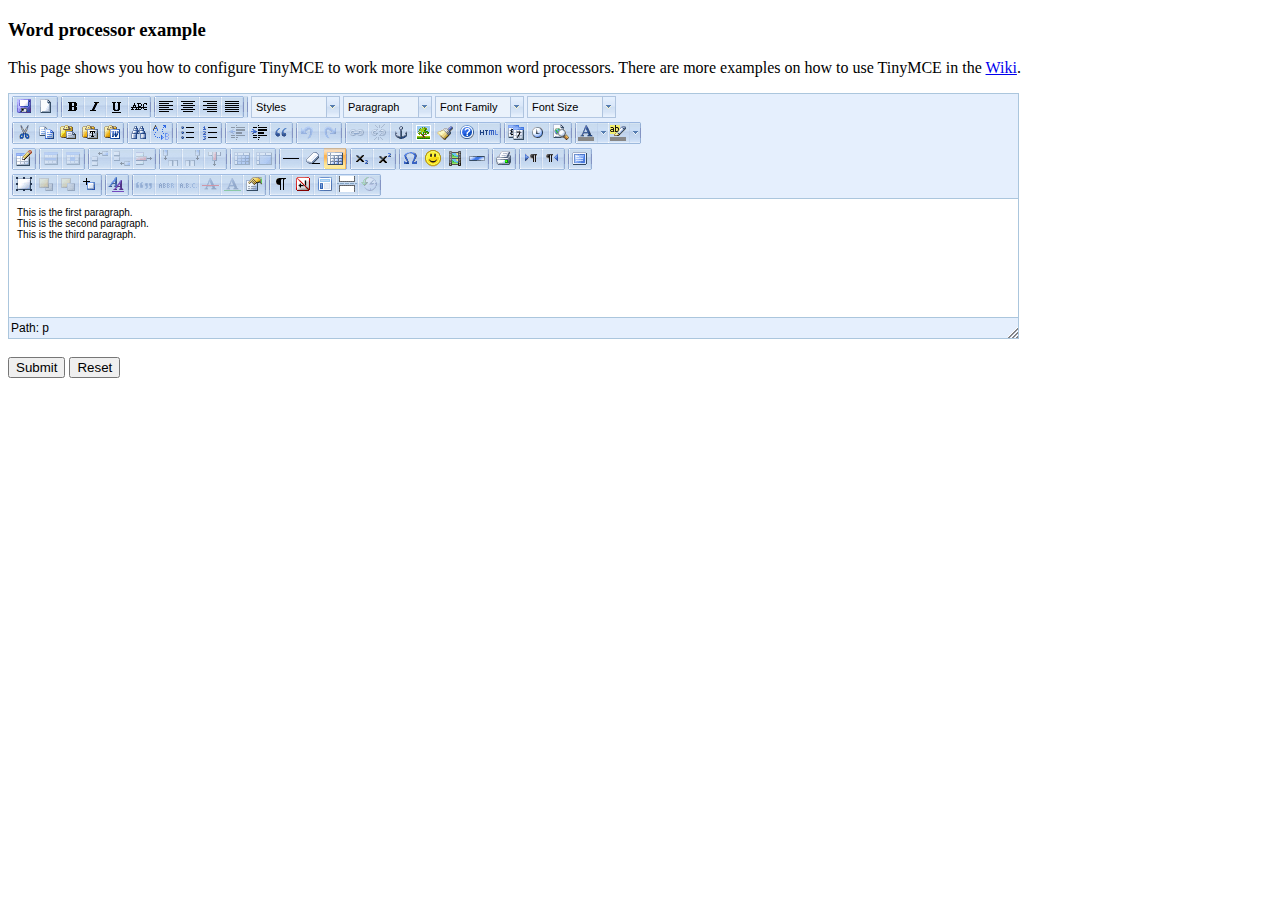
<file: igreja_cadastro/static/grappelli/tinymce/examples/word.html>
<!DOCTYPE html PUBLIC "-//W3C//DTD XHTML 1.0 Strict//EN" "http://www.w3.org/TR/xhtml1/DTD/xhtml1-strict.dtd">
<html xmlns="http://www.w3.org/1999/xhtml">
<head>
<title>Word processor example</title>
<meta http-equiv="X-UA-Compatible" content="IE=edge" />
<!-- TinyMCE -->
<script type="text/javascript" src="../jscripts/tiny_mce/tiny_mce.js"></script>
<script type="text/javascript">
	tinyMCE.init({
		// General options
		mode : "textareas",
		theme : "advanced",
		skin : "o2k7",
		plugins : "autolink,lists,pagebreak,style,layer,table,save,advhr,advimage,advlink,emotions,iespell,insertdatetime,preview,media,searchreplace,print,contextmenu,paste,directionality,fullscreen,noneditable,visualchars,nonbreaking,xhtmlxtras,template,inlinepopups,autosave",

		// Theme options
		theme_advanced_buttons1 : "save,newdocument,|,bold,italic,underline,strikethrough,|,justifyleft,justifycenter,justifyright,justifyfull,|,styleselect,formatselect,fontselect,fontsizeselect",
		theme_advanced_buttons2 : "cut,copy,paste,pastetext,pasteword,|,search,replace,|,bullist,numlist,|,outdent,indent,blockquote,|,undo,redo,|,link,unlink,anchor,image,cleanup,help,code,|,insertdate,inserttime,preview,|,forecolor,backcolor",
		theme_advanced_buttons3 : "tablecontrols,|,hr,removeformat,visualaid,|,sub,sup,|,charmap,emotions,iespell,media,advhr,|,print,|,ltr,rtl,|,fullscreen",
		theme_advanced_buttons4 : "insertlayer,moveforward,movebackward,absolute,|,styleprops,|,cite,abbr,acronym,del,ins,attribs,|,visualchars,nonbreaking,template,pagebreak,restoredraft",
		theme_advanced_toolbar_location : "top",
		theme_advanced_toolbar_align : "left",
		theme_advanced_statusbar_location : "bottom",
		theme_advanced_resizing : true,

		// Example word content CSS (should be your site CSS) this one removes paragraph margins
		content_css : "css/word.css",

		// Drop lists for link/image/media/template dialogs
		template_external_list_url : "lists/template_list.js",
		external_link_list_url : "lists/link_list.js",
		external_image_list_url : "lists/image_list.js",
		media_external_list_url : "lists/media_list.js",

		// Replace values for the template plugin
		template_replace_values : {
			username : "Some User",
			staffid : "991234"
		}
	});
</script>
<!-- /TinyMCE -->

</head>
<body>

<form method="post" action="http://tinymce.moxiecode.com/dump.php?example=true">
	<h3>Word processor example</h3>

	<p>
		This page shows you how to configure TinyMCE to work more like common word processors.
		There are more examples on how to use TinyMCE in the <a href="http://tinymce.moxiecode.com/examples/">Wiki</a>.
	</p>

	<!-- Gets replaced with TinyMCE, remember HTML in a textarea should be encoded -->
	<textarea id="elm1" name="elm1" rows="15" cols="80" style="width: 80%">
		&lt;p&gt;This is the first paragraph.&lt;/p&gt;
		&lt;p&gt;This is the second paragraph.&lt;/p&gt;
		&lt;p&gt;This is the third paragraph.&lt;/p&gt;
	</textarea>

	<br />
	<input type="submit" name="save" value="Submit" />
	<input type="reset" name="reset" value="Reset" />
</form>
<script type="text/javascript">
if (document.location.protocol == 'file:') {
	alert("The examples might not work properly on the local file system due to security settings in your browser. Please use a real webserver.");
}
</script>
</body>
</html>
</file>
